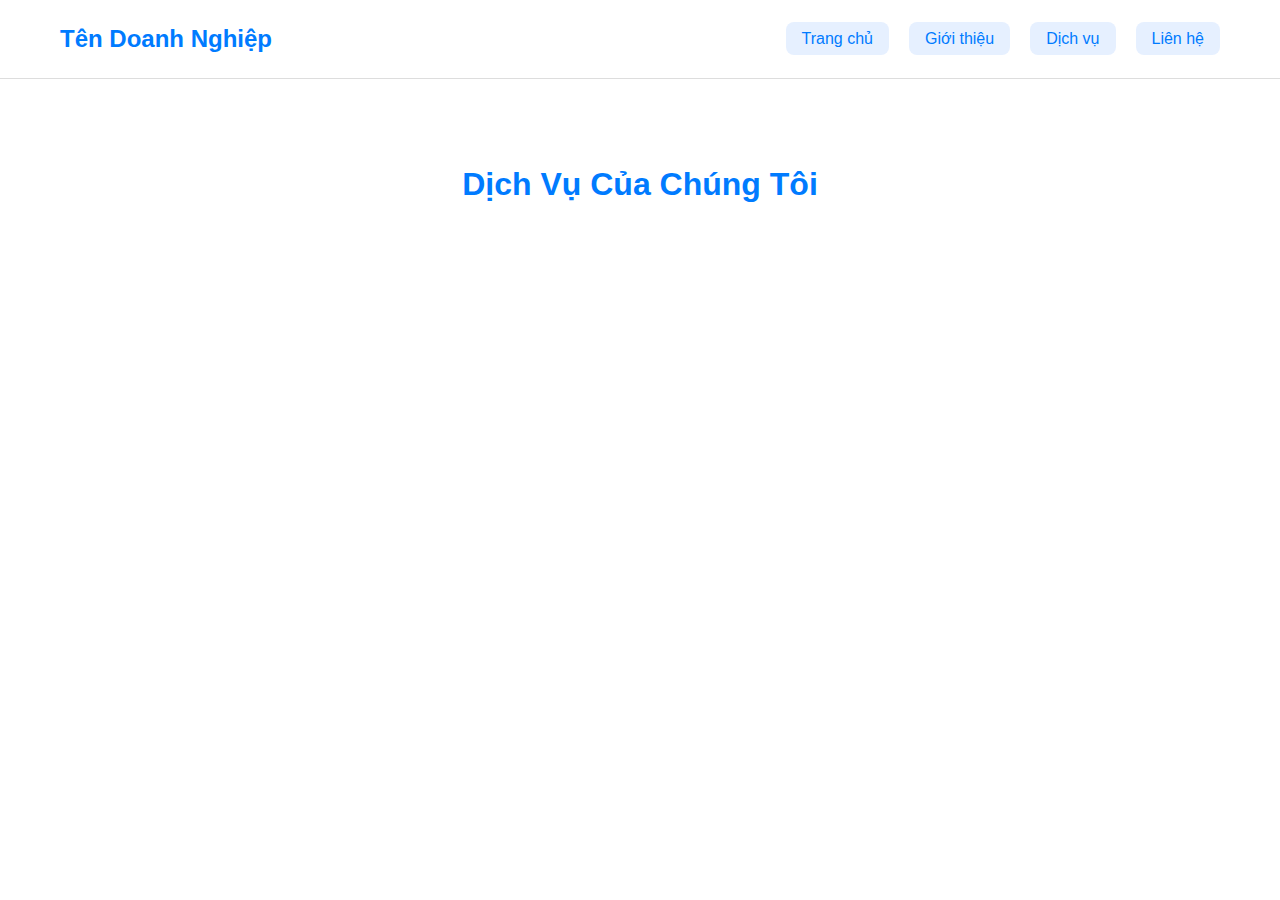
<file: services.html>
<!DOCTYPE html>
<html lang="vi">
<head>
  <meta charset="UTF-8" />
  <meta name="viewport" content="width=device-width, initial-scale=1.0" />
  <title>Dịch Vụ | Tên Doanh Nghiệp</title>
  <link rel="stylesheet" href="css/style.css" />
  <link href="https://unpkg.com/aos@2.3.1/dist/aos.css" rel="stylesheet" />
</head>
<body>

  <!-- Header -->
  <header>
    <div class="container">
      <h1 class="logo">Tên Doanh Nghiệp</h1>
      <nav>
        <ul>
          <li><a href="index.html">Trang chủ</a></li>
          <li><a href="about.html">Giới thiệu</a></li>
          <li><a href="services.html" class="active">Dịch vụ</a></li>
          <li><a href="contact.html">Liên hệ</a></li>
        </ul>
      </nav>
    </div>
  </header>

  <!-- Services Page -->
  <section class="services-page">
    <div class="container">
      <h2>Dịch Vụ Của Chúng Tôi</h2>
      <div class="service-list">
        <div class="service-box" data-aos="fade-up" data-aos-delay="100">
          <h3>Vận chuyển hàng hóa</h3>
          <p>
            Chúng tôi cung cấp giải pháp vận chuyển toàn diện với đội xe hiện đại, giúp hàng hóa của bạn luôn đến đúng giờ, an toàn và tiết kiệm chi phí.
          </p>
        </div>
        <div class="service-box" data-aos="fade-up" data-aos-delay="200">
          <h3>Quản lý kho bãi</h3>
          <p>
            Hệ thống kho đạt chuẩn, ứng dụng công nghệ trong quản lý tồn kho, giúp bạn kiểm soát hàng hóa nhanh chóng và chính xác.
</file>
<file: css/style.css>
/* Reset đơn giản */
* {
    margin: 0;
    padding: 0;
    box-sizing: border-box;
  }
  
  body {
    font-family: Arial, sans-serif;
    line-height: 1.6;
    color: #333;
  }
  
  .container {
    max-width: 1200px;
    margin: auto;
    padding: 0 20px;
  }
  
  /* Header */


  header {
  background-color: #fff;
  border-bottom: 1px solid #ddd;
  padding: 20px 0;
  position: relative;
  z-index: 10;
}

header .container {
    display: flex;
    justify-content: space-between;
    align-items: center;
  }

  
  .logo {
    float: left;
    font-size: 24px;
    font-weight: bold;
    color: #007bff;
  }
  
  nav ul {
    float: right;
    list-style: none;
    display: flex;
    gap: 20px;
  }
  
  nav ul li a {
    text-decoration: none;
    color: #333;
    font-weight: 500;
  }

  /* Button menu header */
  nav ul {
    display: flex;
    gap: 20px;
    list-style: none;
  }
  
  nav ul li a {
    text-decoration: none;
    color: #007bff;
    background-color: #e6f0ff;
    padding: 8px 16px;
    border-radius: 8px;
    font-weight: 500;
    transition: all 0.3s ease;
  }
  
  nav ul li a:hover {
    background-color: #007bff;
    color: white;
  }
  
  
  /* Hero Section */
  .hero {
    background: url('../assets/img/hero-bg.jpg') center/cover no-repeat;
    color: #007bff; /* màu xanh thương hiệu */
    text-align: center;
    padding: 100px 20px;
  }
  
  
  .hero h2 {
    font-size: 40px;
    margin-bottom: 20px;
  }
  
  .hero p {
    font-size: 18px;
    margin-bottom: 30px;
  }
  
  .btn {
    background-color: #007bff;
    color: white;
    padding: 12px 25px;
    text-decoration: none;
    border-radius: 5px;
  }
  
  .btn:hover {
    background-color: #0056b3;
  }
  
  /* About Section */
.about {
    padding: 80px 20px;
    background-color: #f9f9f9;
  }
  
  .about h2 {
    text-align: center;
    font-size: 32px;
    margin-bottom: 40px;
    color: #007bff;
  }
  
  .about-content {
    display: flex;
    flex-wrap: wrap;
    gap: 40px;
    align-items: center;
    justify-content: center;
  }
  
  .about-text {
    flex: 1 1 400px;
  }
  
  .about-text p {
    margin-bottom: 20px;
    font-size: 18px;
  }
  
  .about-img {
    flex: 1 1 400px;
    text-align: center;
  }
  
  .about-img img {
    max-width: 100%;
    height: auto;
    border-radius: 10px;
    box-shadow: 0 0 15px rgba(0,0,0,0.1);
  }
  
/* Services Section */
.services {
    padding: 80px 20px;
    background-color: #fff;
  }
  
  .services h2 {
    text-align: center;
    font-size: 32px;
    color: #007bff;
    margin-bottom: 40px;
  }
  
  .service-list {
    display: flex;
    flex-wrap: wrap;
    gap: 30px;
    justify-content: center;
  }
  
  .service-box {
    background-color: #f1f1f1;
    padding: 30px;
    border-radius: 10px;
    width: 300px;
    box-shadow: 0 0 10px rgba(0,0,0,0.05);
    transition: transform 0.3s;
  }
  
  .service-box:hover {
    transform: translateY(-5px);
  }
  
  .service-box h3 {
    margin-bottom: 15px;
    font-size: 22px;
    color: #333;
  }
  
  .service-box p {
    font-size: 16px;
    color: #666;
  }
  
  /* Contact Section */
.contact {
    padding: 80px 20px;
    background-color: #f9f9f9;
  }
  
  .contact h2 {
    text-align: center;
    font-size: 32px;
    color: #007bff;
    margin-bottom: 40px;
  }
  
  .contact-wrapper {
    display: flex;
    flex-wrap: wrap;
    gap: 40px;
    justify-content: space-between;
  }
  
  .contact-info {
    flex: 1 1 300px;
    font-size: 16px;
    color: #333;
  }
  
  .contact-info p {
    margin-bottom: 15px;
  }
  
  .contact-form {
    flex: 1 1 300px;
    display: flex;
    flex-direction: column;
    gap: 15px;
  }
  
  .contact-form input,
  .contact-form textarea {
    padding: 12px;
    border: 1px solid #ccc;
    border-radius: 5px;
    font-size: 16px;
  }
  
  .contact-form button {
    background-color: #007bff;
    color: white;
    border: none;
    padding: 12px;
    font-size: 16px;
    cursor: pointer;
    border-radius: 5px;
    transition: background-color 0.3s;
  }
  
  .contact-form button:hover {
    background-color: #0056b3;
  }
  
  /* Partners Section */
.partners {
    padding: 80px 20px;
    background-color: #fff;
  }
  
  .partners h2 {
    text-align: center;
    font-size: 32px;
    color: #007bff;
    margin-bottom: 40px;
  }
  
  .partner-grid {
    display: grid;
    grid-template-columns: repeat(auto-fit, minmax(150px, 1fr));
    gap: 30px;
    align-items: center;
    justify-items: center;
  }
  
  .partner-grid img {
    max-width: 100%;
    height: auto;
    opacity: 0.8;
    transition: transform 0.3s, opacity 0.3s;
  }
  
  .partner-grid img:hover {
    transform: scale(1.05);
    opacity: 1;
  }
  
  /* Footer */
footer {
    background-color: #222;
    color: #fff;
    padding: 60px 20px;
  }
  
  .footer-content {
    display: flex;
    flex-wrap: wrap;
    justify-content: space-between;
    gap: 40px;
  }
  
  .footer-logo h3 {
    margin-bottom: 10px;
    font-size: 20px;
    color: #fff;
  }
  
  .footer-logo p {
    font-size: 14px;
    color: #aaa;
  }
  
  .footer-links h4,
  .footer-social h4 {
    font-size: 16px;
    margin-bottom: 15px;
    color: #fff;
  }
  
  .footer-links ul {
    list-style: none;
  }
  
  .footer-links ul li {
    margin-bottom: 10px;
  }
  
  .footer-links ul li a {
    color: #aaa;
    text-decoration: none;
    transition: color 0.3s;
  }
  
  .footer-links ul li a:hover {
    color: #fff;
  }
  
  .social-icons a {
    margin-right: 10px;
  }
  
  .social-icons img {
    width: 24px;
    height: 24px;
    filter: brightness(0) invert(1); /* chuyển icon trắng nếu là icon đen */
    transition: transform 0.3s;
  }
  
  .social-icons img:hover {
    transform: scale(1.2);
  }
  
  /* About Page */
.about-page {
    padding: 80px 20px;
    background-color: #fff;
  }
  
  .about-page h2 {
    text-align: center;
    color: #007bff;
    font-size: 32px;
    margin-bottom: 30px;
  }
  
  .about-page h3 {
    margin-top: 30px;
    font-size: 24px;
    color: #333;
  }
  
  .about-page p {
    font-size: 18px;
    margin-bottom: 20px;
  }
  
  .about-page ul {
    padding-left: 20px;
    list-style: disc;
    font-size: 18px;
    color: #444;
  }
  
  /* Services Page */
.services-page {
    padding: 80px 20px;
    background-color: #fff;
  }
  
  .services-page h2 {
    text-align: center;
    font-size: 32px;
    color: #007bff;
    margin-bottom: 40px;
  }
  
  .services-page .service-list {
    display: flex;
    flex-wrap: wrap;
    gap: 30px;
    justify-content: center;
  }
  
  .services-page .service-box {
    background-color: #f9f9f9;
    padding: 25px;
    border-radius: 10px;
    width: 300px;
    box-shadow: 0 0 10px rgba(0,0,0,0.05);
    transition: transform 0.3s;
  }
  
  .services-page .service-box:hover {
    transform: translateY(-5px);
  }
  
  .services-page .service-box h3 {
    margin-bottom: 15px;
    font-size: 22px;
    color: #333;
  }
  
  .services-page .service-box p {
    font-size: 16px;
    color: #555;
  }
  
  /* Contact Page */
.contact-page {
    padding: 80px 20px;
    background-color: #f9f9f9;
  }
  
  .contact-page h2 {
    text-align: center;
    font-size: 32px;
    color: #007bff;
    margin-bottom: 40px;
  }
  
  .contact-page .contact-wrapper {
    display: flex;
    flex-wrap: wrap;
    gap: 40px;
    justify-content: space-between;
  }
  
  .contact-page .contact-info {
    flex: 1 1 300px;
    font-size: 16px;
    color: #333;
  }
  
  .contact-page .contact-info p {
    margin-bottom: 15px;
  }
  
  .contact-page .contact-form {
    flex: 1 1 300px;
    display: flex;
    flex-direction: column;
    gap: 15px;
  }
  
  .contact-page .contact-form input,
  .contact-page .contact-form textarea {
    padding: 12px;
    border: 1px solid #ccc;
    border-radius: 5px;
    font-size: 16px;
  }
  
  .contact-page .contact-form button {
    background-color: #007bff;
    color: white;
    border: none;
    padding: 12px;
    font-size: 16px;
    cursor: pointer;
    border-radius: 5px;
    transition: background-color 0.3s;
  }
  
  .contact-page .contact-form button:hover {
    background-color: #0056b3;
  }
  

  /* ============================
   Responsive layout cho mobile
   ============================ */
@media (max-width: 768px) {
    /* Header: chuyển từ ngang sang dọc */
    header .container {
      flex-direction: column;
      align-items: center;
    }
  
    nav ul {
      flex-direction: column;
      align-items: center;
      gap: 10px;
      margin-top: 10px;
    }
  
    /* Hero section: co lại padding, font nhỏ hơn */
    .hero {
      padding: 60px 20px;
    }
  
    .hero h2 {
      font-size: 28px;
    }
  
    .hero p {
      font-size: 16px;
    }
  
    .btn {
      padding: 10px 20px;
      font-size: 15px;
    }
  
    /* Dịch vụ: hiển thị cột dọc */
    .service-list {
      flex-direction: column;
      align-items: center;
    }
  
    /* Liên hệ */
    .contact-wrapper {
      flex-direction: column;
      gap: 20px;
    }
  
    .footer-content {
      flex-direction: column;
      gap: 30px;
      text-align: center;
    }
  }

  /* Back to Top Button */
#backToTop {
  position: fixed;
  bottom: 30px;
  right: 30px;
  z-index: 999;
  background-color: #007bff;
  color: white;
  border: none;
  border-radius: 50%;
  width: 45px;
  height: 45px;
  font-size: 20px;
  cursor: pointer;
  display: none;
  transition: opacity 0.3s ease;
  box-shadow: 0 4px 10px rgba(0, 0, 0, 0.2);
}

#backToTop:hover {
  background-color: #0056b3;
}

  
  .map-wrapper {
    margin-top: 40px;
    border-radius: 10px;
    overflow: hidden;
    box-shadow: 0 4px 15px rgba(0, 0, 0, 0.1);
  }
  
  /* ============================
   Responsive layout cho mobile
   ============================ */
@media (max-width: 768px) {
  /* Header: chuyển từ ngang sang dọc */
  header .container {
    flex-direction: column;
    align-items: center;
  }

  nav ul {
    flex-direction: column;
    align-items: center;
    gap: 10px;
    margin-top: 10px;
  }

  /* Hero section: co lại padding, font nhỏ hơn */
  .hero {
    padding: 60px 20px;
  }

  .hero h2 {
    font-size: 28px;
  }

  .hero p {
    font-size: 16px;
  }

  .btn {
    padding: 10px 20px;
    font-size: 15px;
  }

  /* Dịch vụ: hiển thị cột dọc */
  .service-list {
    flex-direction: column;
    align-items: center;
  }

  /* Liên hệ */
  .contact-wrapper {
    flex-direction: column;
    gap: 20px;
  }

  .footer-content {
    flex-direction: column;
    gap: 30px;
    text-align: center;
  }
}
</file>
